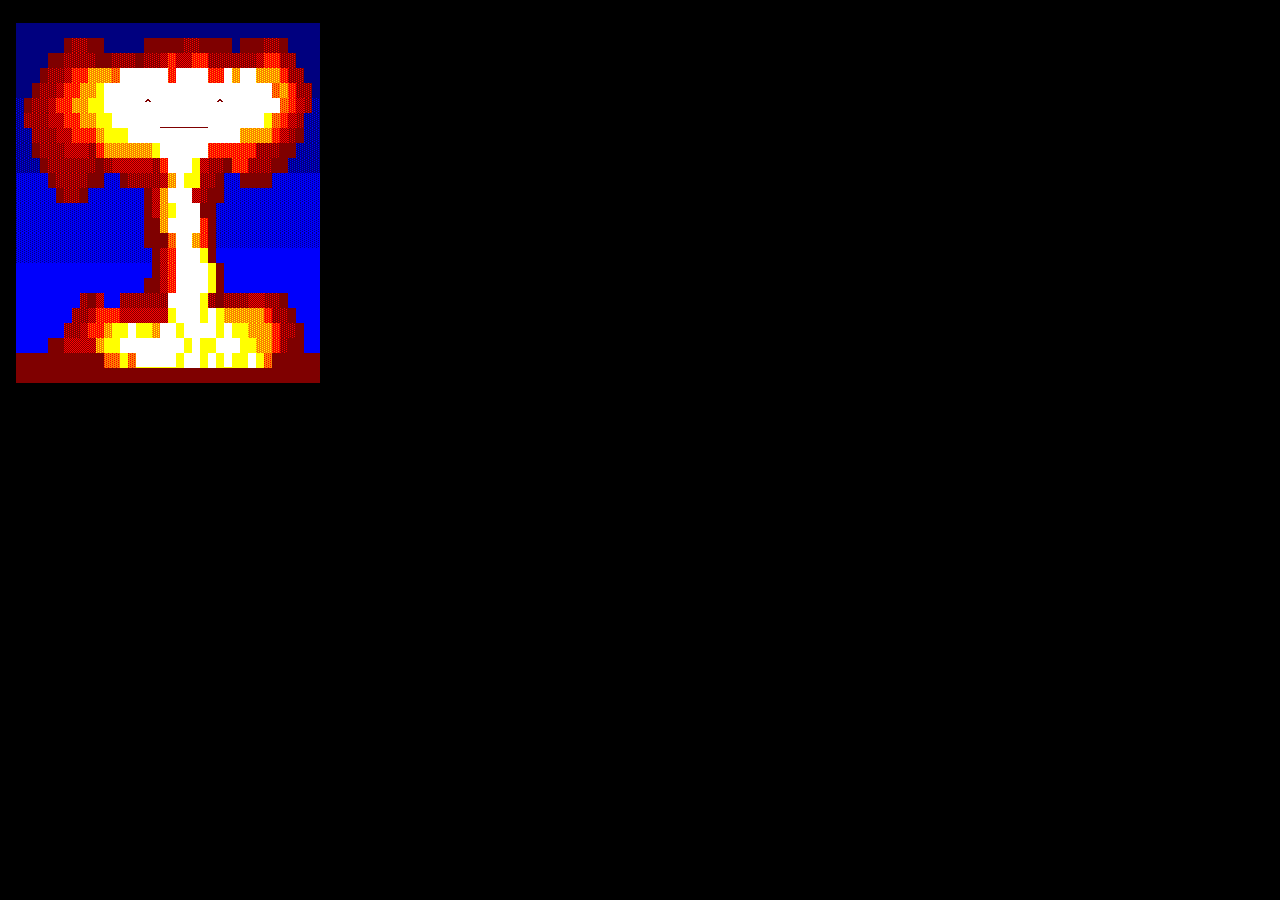
<file: index.html>
<!doctype html>
<head>
  <title>-----</title>
  <link rel="stylesheet" type="text/css" href="/style.css">
</head>
<body>
  <img src="l0de-boom.png" alt="boom">
  <div class="top">
    <a class="top" href="schedule">
      S
    </a>
  </div>
</body>
</html>
</file>
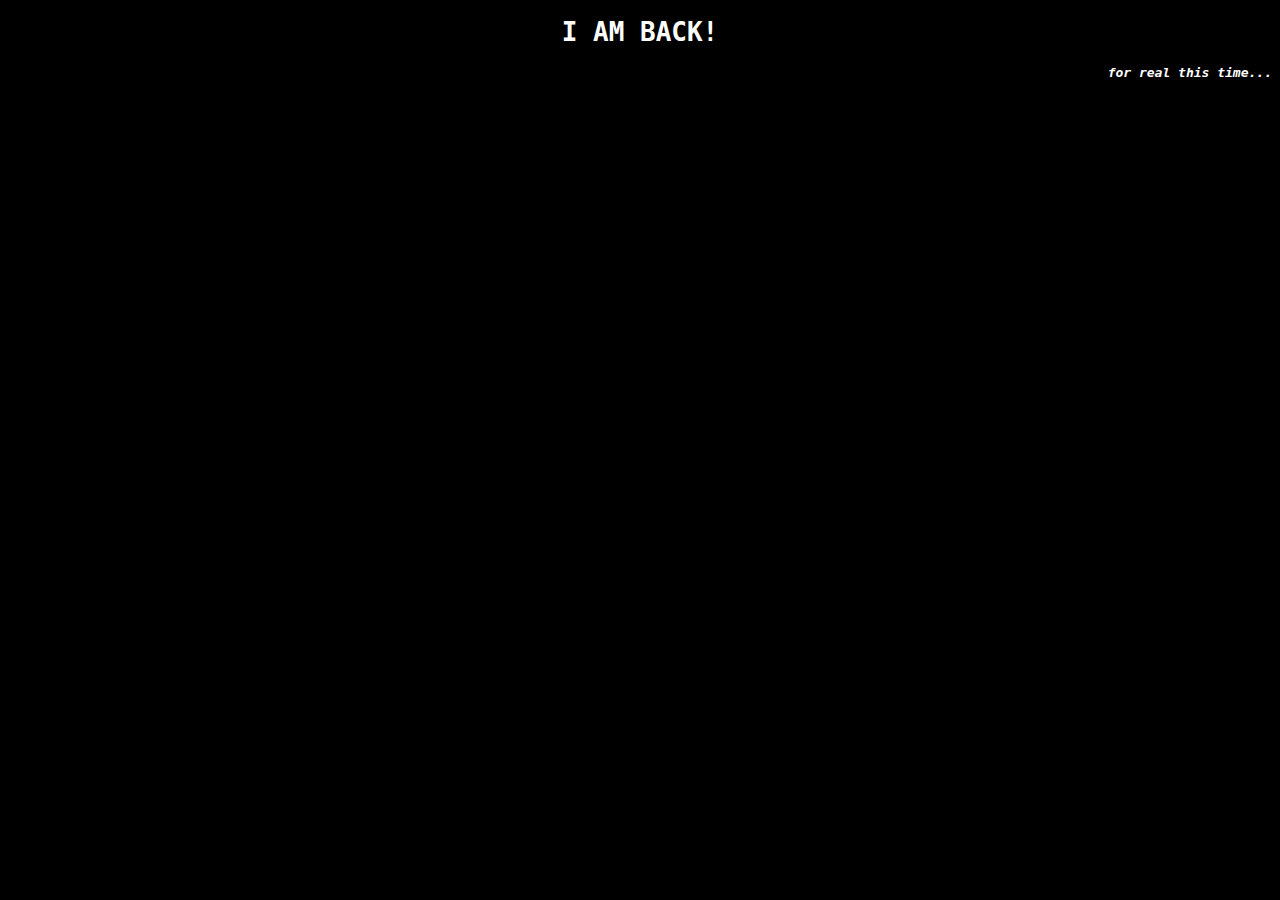
<file: schedule/index.html>
<!doctype html>
<head>
  <title>--------</title>
  <link rel="stylesheet" type="text/css" href="/style.css">
</head>
<body>
  <center>
    <h1>I AM BACK!</h1>
    <h4 style='text-align: right'><i>for real this time...</i></h4>
    <table style='visibility: hidden;'>
      <tr>
        <th>APPLIED PROBABILITY</th>
        <th>MACHINE LEARNING</th>
        <th>GUY</th>
        <th>CLOUD</th>
        <th>GENERAL</th>
      </tr>
      <tr>
        <td>problem set</td>
        <td>help ark</td>
        <td class="imp">assignment</td>
        <td class="imp">attend class</td>
        <td>marissa</td>
      </tr>
      <tr>
        <td class="imp">study</td>
        <td class="imp">study</td>
        <td>final</td>
        <td class="imp">final project</td>
        <td>money</td>
      </tr>
      <tr>
        <td class="imp">attend class</td>
        <td class="imp">attend class</td>
        <td></td>
        <td></td>
        <td></td>
      </tr>
    </table>
  </center>
</body>
</html>
</file>
<file: style.css>
body {
  background-color: black;
  font-family: monospace;
  color: white;
}
table {
  margin: 100px auto;
  border: 1px solid black;
  border-collapse: collapse;
  table-layout: fixed;
  width: 200px;
  background-color: white;
}
th {
  background-color: coral;
}
th, td {
  border: 1px solid black;
  color: black;
  width: 150px;
  height: 50px;
  overflow: hidden;
  text-align: center;
}
div.top {
  background-color: black;
  color: black;
  position: absolute;
  top: 0%;
  right: 0%;
}
div.top:hover {
  background-color: #FF0000;
}
a.top {
  text-decoration: none;
  color: black;
}
td.imp {
  background-color: aquamarine;
}
</file>
